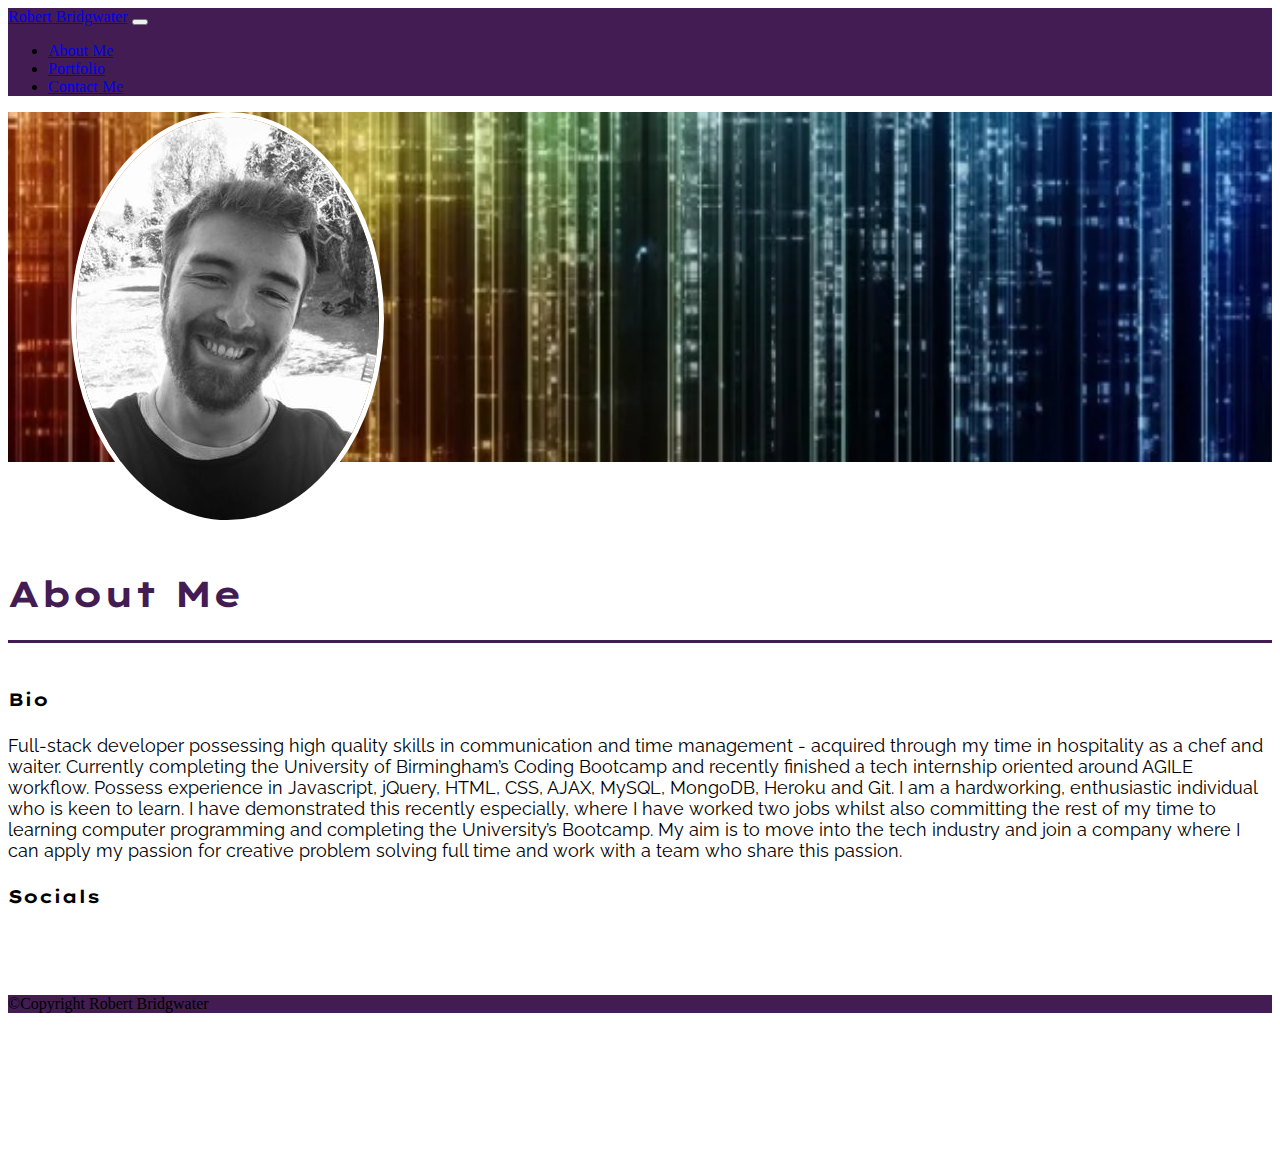
<file: index.html>
<!DOCTYPE html>
<html lang="en">

<head>
    <meta charset="UTF-8">
    <meta http-equiv="X-UA-Compatible" content="IE=edge">
    <meta name="viewport" content="width=device-width, initial-scale=1.0">

    <!-- CSS FRAMEWORKS AND STYLE DEPENDENCIES -->
    <link rel="stylesheet" href="https://pro.fontawesome.com/releases/v5.10.0/css/all.css" integrity="sha384-AYmEC3Yw5cVb3ZcuHtOA93w35dYTsvhLPVnYs9eStHfGJvOvKxVfELGroGkvsg+p" crossorigin="anonymous" />
    <link rel="stylesheet" href="assets/CSS/style.css">
    <link href="https://cdn.jsdelivr.net/npm/bootstrap@5.0.0-beta3/dist/css/bootstrap.min.css" rel="stylesheet" integrity="sha384-eOJMYsd53ii+scO/bJGFsiCZc+5NDVN2yr8+0RDqr0Ql0h+rP48ckxlpbzKgwra6" crossorigin="anonymous">
    <link rel="preconnect" href="https://fonts.gstatic.com">
    <link href="https://fonts.googleapis.com/css2?family=Lexend+Mega&family=Raleway:wght@200&display=swap" rel="stylesheet">
    <!-- ======= -->

    <!-- FAVICON -->
    <link rel="apple-touch-icon" sizes="180x180" href="assets/favicon/apple-touch-icon.png">
    <link rel="icon" type="image/png" sizes="32x32" href="assets/favicon/favicon-32x32.png">
    <link rel="icon" type="image/png" sizes="16x16" href="assets/favicon/favicon-16x16.png">
    <link rel="manifest" href="assets/favicon/site.webmanifest">
    <link rel="mask-icon" href="assets/favicon/safari-pinned-tab.svg" color="#5bbad5">
    <meta name="msapplication-TileColor" content="#da532c">
    <meta name="theme-color" content="#ffffff">
    <!-- ======= -->

    <title>RB || About Me</title>
</head>

<body>

    <!-- NAVBAR -->
    <nav class="navbar navbar-expand-md theme-color navbar-dark">
        <a class="navbar-brand" href="https://github.com/Robbie-Bridgwater/Portfolio">Robert Bridgwater</a>
        <button class="navbar-toggler" type="button" data-toggle="collapse" data-target="#collapsibleNavbar">
            <span class="navbar-toggler-icon"></span>
        </button>
        <div class="collapse navbar-collapse" id="collapsibleNavbar">
            <ul class="navbar-nav">
                <li class="nav-item">
                    <a class="nav-link" href="index.html">About Me</a>
                </li>
                <li class="nav-item">
                    <a class="nav-link" href="portfolio.html">Portfolio</a>
                </li>
                <li class="nav-item">
                    <a class="nav-link" href="contactMe.html">Contact Me</a>
                </li>
            </ul>
        </div>
    </nav>
    <!-- ======= -->

    <!-- PROFILE PICTURE AND PARALLAX IMAGE HEADER-->
    <header>
        <div class="mosaic">
            <div class="mosaic__item">
                <div class="parallax"></div>
            </div>
            <div class="mosaic__item">
                <img class="profile-picture" src="./assets/img/pictureMe.jpg" alt="profile-picture">
            </div>
        </div>
    </header>

    <!-- ======= -->
    <br>
    <!-- MAIN CONTAINER -->
    <div class="container">
        <!-- About Me Title -->
        <div class="row">
            <div class="col-xs-12 col-sm-12 col-md-12 col-lg-12 text-center title">
                <h1>About Me</h1>
            </div>
        </div>
        <!-- ======= -->

        <br>

        <!-- Bio Title and Container -->
        <h4 class="subTitle">Bio</h4>
        <div class="container">
            <div class="row">
                <div class="col-12 col sm-6 col-md-9 col-lg-12">
                    <p>Full-stack developer possessing high quality skills in communication and time management - acquired through my time in hospitality as a chef and waiter. Currently completing the University of Birmingham’s Coding Bootcamp and recently
                        finished a tech internship oriented around AGILE workflow. Possess experience in Javascript, jQuery, HTML, CSS, AJAX, MySQL, MongoDB, Heroku and Git. I am a hardworking, enthusiastic individual who is keen to learn. I have demonstrated
                        this recently especially, where I have worked two jobs whilst also committing the rest of my time to learning computer programming and completing the University’s Bootcamp. My aim is to move into the tech industry and join a company
                        where I can apply my passion for creative problem solving full time and work with a team who share this passion. </p>
                </div>
            </div>
        </div>
        <!-- ======= -->

        <!-- Social Media Floating Button Container -->
        <h4 class="subTitle">Socials</h4>
        <div class="container">
            <a href="https://www.facebook.com/robbie.bridgwater.9/" type="button" class="btn btn-dark btn-lg btn-floating">
                <i class="fab fa-facebook-f"></i>
            </a>
            <a href="https://www.linkedin.com/in/robert-bridgwater-8067731b8/" type="button" class="btn btn-dark btn-lg btn-floating">
                <i class="fab fa-linkedin-in"></i>
            </a>
            <a href="https://github.com/Robbie-Bridgwater" type="button" class="btn btn-dark btn-lg btn-floating">
                <i class="fab fa-github"></i>
            </a>
        </div>
        <!-- ======= -->

        <br>
        <br>

    </div>

    <!-- FOOTER -->
    <footer class="fixed-bottom page-footer font-small theme-color">
        <div class="footer-copyright text-center text-light py-3">©Copyright Robert Bridgwater
        </div>
    </footer>
    <!-- ======= -->
    <script src="https://code.jquery.com/jquery-3.3.1.slim.min.js" integrity="sha384-q8i/X+965DzO0rT7abK41JStQIAqVgRVzpbzo5smXKp4YfRvH+8abtTE1Pi6jizo" crossorigin="anonymous"></script>
    <script src="https://cdnjs.cloudflare.com/ajax/libs/popper.js/1.14.7/umd/popper.min.js" integrity="sha384-UO2eT0CpHqdSJQ6hJty5KVphtPhzWj9WO1clHTMGa3JDZwrnQq4sF86dIHNDz0W1" crossorigin="anonymous"></script>
    <script src="https://stackpath.bootstrapcdn.com/bootstrap/4.3.1/js/bootstrap.min.js" integrity="sha384-JjSmVgyd0p3pXB1rRibZUAYoIIy6OrQ6VrjIEaFf/nJGzIxFDsf4x0xIM+B07jRM" crossorigin="anonymous"></script>
</body>

</html>
</file>
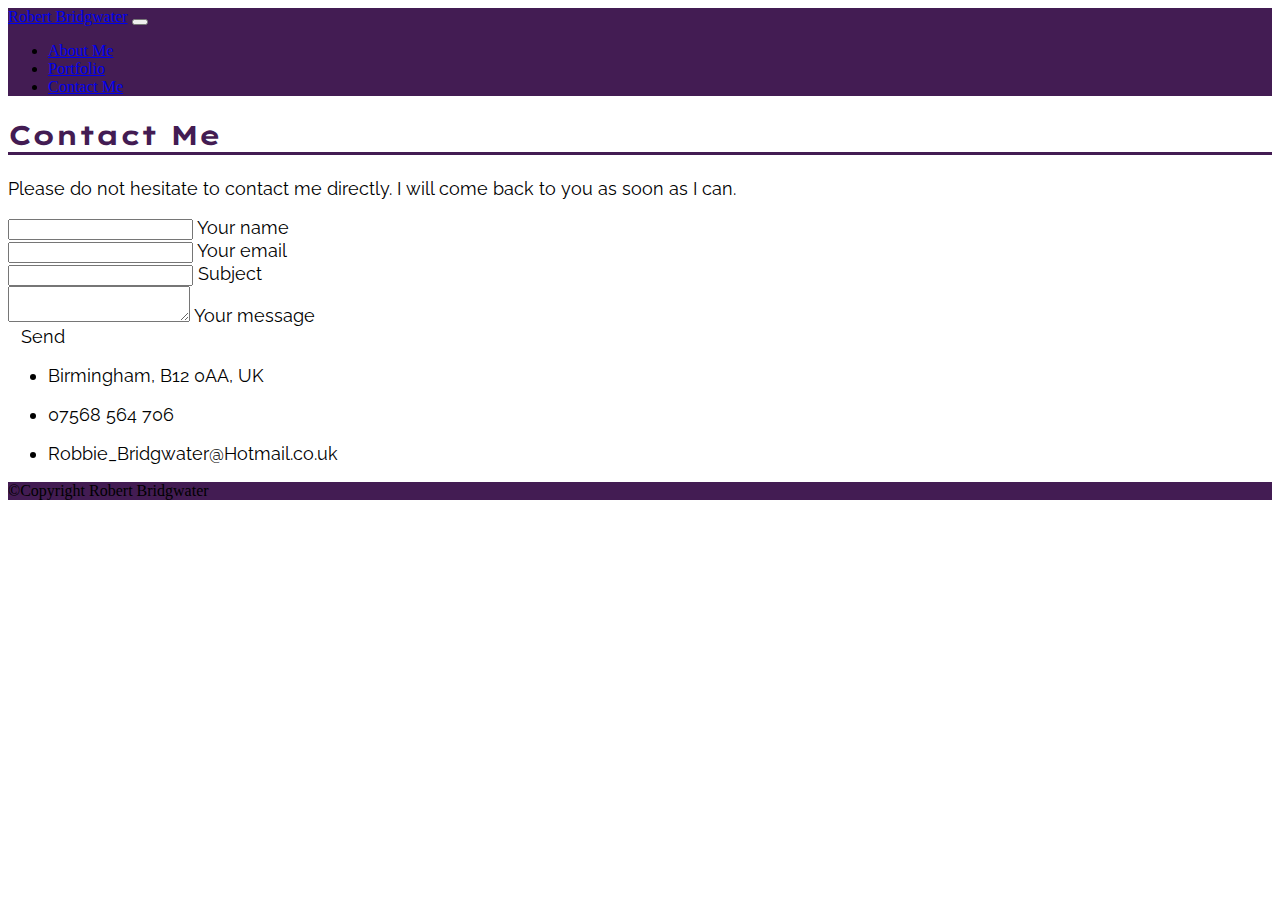
<file: contactMe.html>
<!DOCTYPE html>
<html lang="en">

<head>
    <meta charset="UTF-8">
    <meta name="viewport" content="width=device-width, initial-scale=1.0">
    <!-- CSS FRAMEWORKS AND STYLE DEPENDENCIES -->
    <link rel="stylesheet" href="assets/CSS/style.css">
    <link href="https://cdn.jsdelivr.net/npm/bootstrap@5.0.0-beta3/dist/css/bootstrap.min.css" rel="stylesheet" integrity="sha384-eOJMYsd53ii+scO/bJGFsiCZc+5NDVN2yr8+0RDqr0Ql0h+rP48ckxlpbzKgwra6" crossorigin="anonymous">
    <link href="https://fonts.googleapis.com/css2?family=Lexend+Mega&family=Raleway:wght@200&display=swap" rel="stylesheet">
    <!-- ======= -->

    <!-- FAVICON -->
    <link rel="apple-touch-icon" sizes="180x180" href="assets/favicon/apple-touch-icon.png">
    <link rel="icon" type="image/png" sizes="32x32" href="assets/favicon/favicon-32x32.png">
    <link rel="icon" type="image/png" sizes="16x16" href="assets/favicon/favicon-16x16.png">
    <link rel="manifest" href="assets/favicon/site.webmanifest">
    <link rel="mask-icon" href="assets/favicon/safari-pinned-tab.svg" color="#5bbad5">
    <meta name="msapplication-TileColor" content="#da532c">
    <meta name="theme-color" content="#ffffff">
    <!-- ======= -->

    <title>RB || Contact</title>
</head>

<body>

    <!-- NAVBAR -->
    <nav class="navbar navbar-expand-md theme-color navbar-dark">
        <a class="navbar-brand" href="index.html">Robert Bridgwater</a>
        <button class="navbar-toggler" type="button" data-toggle="collapse" data-target="#collapsibleNavbar">
            <span class="navbar-toggler-icon"></span>
        </button>
        <div class="collapse navbar-collapse" id="collapsibleNavbar">
            <ul class="navbar-nav">
                <li class="nav-item">
                    <a class="nav-link" href="index.html">About Me</a>
                </li>
                <li class="nav-item">
                    <a class="nav-link" href="portfolio.html">Portfolio</a>
                </li>
                <li class="nav-item">
                    <a class="nav-link" href="contactMe.html">Contact Me</a>
                </li>
            </ul>
        </div>
    </nav>
    <!-- ======= -->

    <!-- MAIN CONTACT ME CONTAINER -->
    <div class="container">
        <section class="mb-4">
            <h2 class="h1-responsive font-weight-bold text-center my-4 title">Contact Me</h2>
            <p class="text-center w-responsive mx-auto mb-5">Please do not hesitate to contact me directly. I will come back to you as soon as I can.</p>
            <div class="row">
                <div class="col-md-9 mb-md-0 mb-5">
                    <form id="contact-form" name="contact-form" action="mail.php" method="POST">
                        <div class="row">
                            <div class="col-md-6">
                                <div class="md-form mb-0">
                                    <input type="text" id="name" name="name" class="form-control">
                                    <label for="name" class="">Your name</label>
                                </div>
                            </div>
                            <div class="col-md-6">
                                <div class="md-form mb-0">
                                    <input type="text" id="email" name="email" class="form-control">
                                    <label for="email" class="">Your email</label>
                                </div>
                            </div>
                        </div>
                        <div class="row">
                            <div class="col-md-12">
                                <div class="md-form mb-0">
                                    <input type="text" id="subject" name="subject" class="form-control">
                                    <label for="subject" class="">Subject</label>
                                </div>
                            </div>
                        </div>
                        <div class="row">
                            <div class="col-md-12">

                                <div class="md-form">
                                    <textarea type="text" id="message" name="message" rows="2" class="form-control md-textarea"></textarea>
                                    <label for="message">Your message</label>
                                </div>

                            </div>
                        </div>
                    </form>
                    <div class="text-center text-md-left">
                        <a class="btn btn-primary" onclick="document.getElementById('contact-form').submit();">Send</a>
                    </div>
                    <div class="status"></div>
                </div>
                <div class="col-md-3 text-center">
                    <ul class="list-unstyled mb-0">
                        <li><i class="fas fa-map-marker-alt fa-2x"></i>
                            <p>Birmingham, B12 0AA, UK</p>
                        </li>
                        <li><i class="fas fa-phone mt-4 fa-2x"></i>
                            <p>07568 564 706</p>
                        </li>
                        <li><i class="fas fa-envelope mt-4 fa-2x"></i>
                            <p>Robbie_Bridgwater@Hotmail.co.uk</p>
                        </li>
                    </ul>
                </div>
            </div>
        </section>
    </div>
    <!-- ======= -->

    <!-- FOOTER -->
    <footer class="fixed-bottom page-footer font-small theme-color">
        <div class="footer-copyright text-center text-light py-3">©Copyright Robert Bridgwater
        </div>
    </footer>
    <!-- ======= -->

    <script src="https://code.jquery.com/jquery-3.3.1.slim.min.js" integrity="sha384-q8i/X+965DzO0rT7abK41JStQIAqVgRVzpbzo5smXKp4YfRvH+8abtTE1Pi6jizo" crossorigin="anonymous"></script>
    <script src="https://cdnjs.cloudflare.com/ajax/libs/popper.js/1.14.7/umd/popper.min.js" integrity="sha384-UO2eT0CpHqdSJQ6hJty5KVphtPhzWj9WO1clHTMGa3JDZwrnQq4sF86dIHNDz0W1" crossorigin="anonymous"></script>
    <script src="https://stackpath.bootstrapcdn.com/bootstrap/4.3.1/js/bootstrap.min.js" integrity="sha384-JjSmVgyd0p3pXB1rRibZUAYoIIy6OrQ6VrjIEaFf/nJGzIxFDsf4x0xIM+B07jRM" crossorigin="anonymous"></script>
    </script>
</body>

</html>
</file>
<file: assets/CSS/style.css>
/* TITLE SECTION */

.title {
    font-family: 'Lexend Mega', sans-serif;
    color: #431c53;
    border-bottom: 3px solid #431c53;
}

.subTitle {
    font-family: 'Lexend Mega', sans-serif;
}


/* HEADER, PROFILE PICTURE AND PARALLAX SECTION */

.parallax {
    background-image: url("../img/linkedInBack.webp");
    height: 350px;
    width: 100%;
    background-attachment: fixed;
    background-position: center;
    background-repeat: no-repeat;
    background-size: cover;
}

.profile-picture {
    border-radius: 50%;
    height: auto;
    position: relative;
    left: 5%;
    border: 5px solid white;
}

@media screen and (max-width: 480px) {
    .profile-picture {
        height: 385px;
        width: auto;
        display: block;
        margin-left: auto;
        margin-right: auto;
        position: relative;
        left: -1%;
    }
}


/* TYPES OF CONTAINER (CARD, MOSAIC AND CONTAINER) */

.container {
    font-family: 'Raleway', sans-serif;
    font-size: large;
}

.card {
    margin: 1%;
    border: 5px solid #431c53
}

.card:hover {
    transition: all .2s ease-in-out;
    transform: scale(1.1);
}

.card-title {
    color: #431c53;
    font-weight: bold;
}

.mosaic {
    display: grid;
}

.mosaic__item:first-of-type {
    grid-column: 1 / span 2;
    grid-row: 1/ span 2;
}

.mosaic__item:last-of-type {
    grid-column: 1 / span 2;
    grid-row: 1/ span 2;
}


/* MISC */

.btn {
    margin: 1%;
}

.theme-color {
    background-color: #431c53
}

body {
    padding-bottom: 10%;
}
</file>
